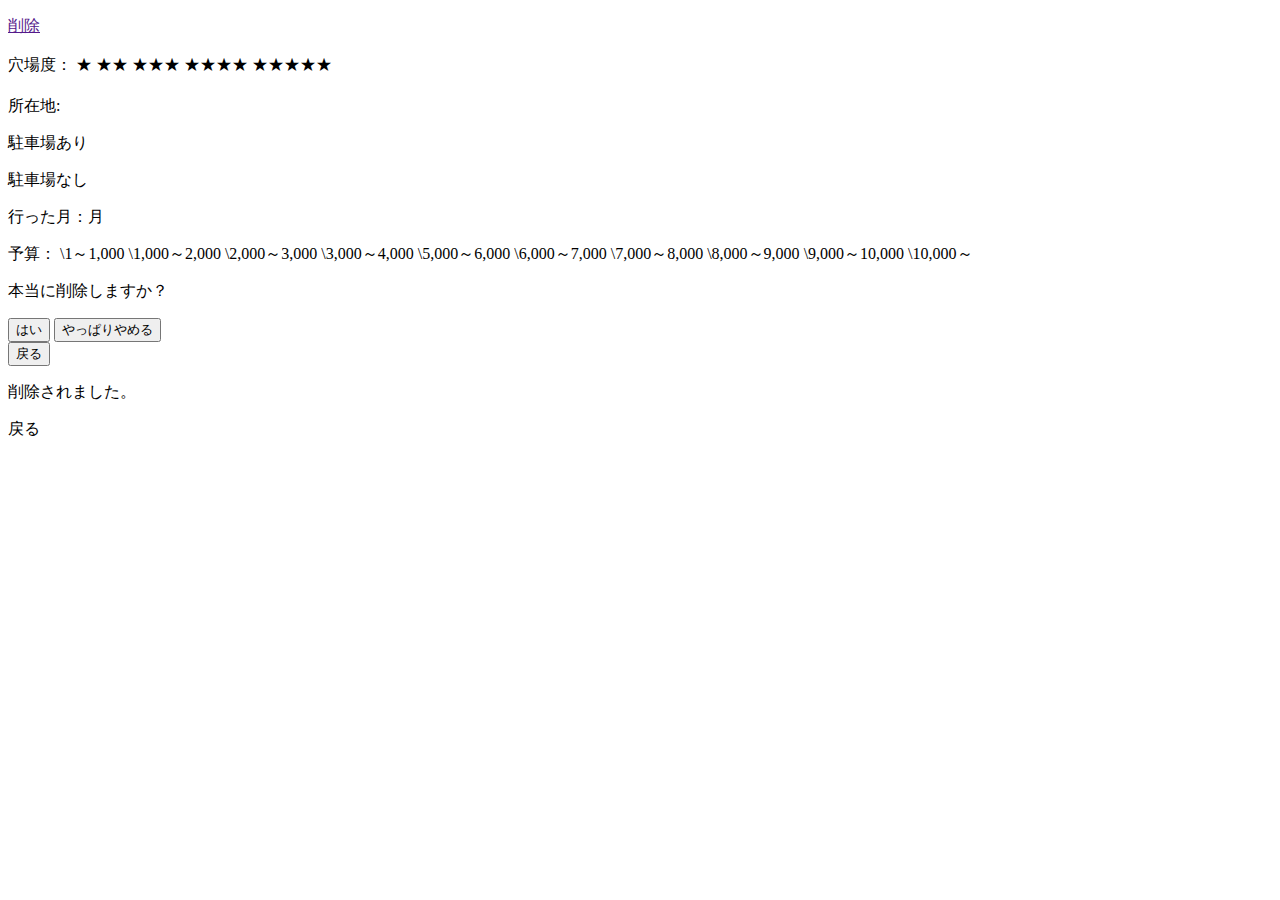
<file: natuyasumi/src/main/resources/templates/administratorArticle.html>
<!DOCTYPE html>

<html xmlns:th="http://www.thymeleaf.org">
<head>
<link th:href="@{/css/genre2.css}" rel="stylesheet">
<!-- <link rel="stylesheet" href="css/genre2.css"> -->
<meta charset="UTF-8">

<title>管理者ページ</title>
</head>

<body>
	<div class="wrapper">
		<div id="dehine">
			<div class="katamari">
                <p class="article-name" th:text="${article.name}"></p>
                <a href="" id="deleteButton">削除</a>
            </div>
			<div class="katamari2">
				<div class="imageUrl">
					<img class="genre-img" th:src="@{'data:image/jpeg;base64,'+${imageData}}">
				</div>
				<div class="nakami">
					<div>
						穴場度： <span th:switch="${article.level}"> 
						    <span th:case="1">★</span>
							<span th:case="2">★★</span> 
							<span th:case="3">★★★</span> 
							<span th:case="4">★★★★</span> 
							<span th:case="5">★★★★★</span>
						</span>
					</div>

					<h2 th:text="${article.title}"></h2>
					<p>
						所在地:<span th:text="${article.address}"></span>
					</p>

					<div th:switch="${article.hasParking}">
						<p th:case="true">駐車場あり</p>
						<p th:case="false">駐車場なし</p>
					</div>

					<p>
						行った月：<span th:text="${article.month}"></span>月
					</p>
					<p>
						予算：<span th:switch="${article.budget}">
								<span th:case="1">\1～1,000</span>
								<span th:case="2">\1,000～2,000</span> 
								<span th:case="3">\2,000～3,000</span> 
								<span th:case="4">\3,000～4,000</span>
								<span th:case="5">\5,000～6,000</span> 
								<span th:case="6">\6,000～7,000</span>
								<span th:case="7">\7,000～8,000</span>
								<span th:case="8">\8,000～9,000</span>
								<span th:case="9">\9,000～10,000</span>
								<span th:case="10">\10,000～</span>
							</span>
					</p>
					<div class="review">
						<p th:text="${article.review}"></p>
					</div>
				</div>
			</div>

			<div id="modal" class="modal">
				<div class="modal-content">
					<p>本当に削除しますか？</p>
					<a th:href="@{/delete1/{id}(id=${article.id})}"><button
							id="confirmButton">はい</button></a>
					<button id="cancelButton">やっぱりやめる</button>
				</div>
			</div>
		</div>

		<div class="botan">
			<input value="戻る" onclick="history.back();" type="button" id="modoru">
		</div>

		<p id="mo">削除されました。</p>

		<a th:href="@{/administrator}" id="modoru2">戻る</a>
	</div>

	<script>
		// ボタンとモーダル要素の参照を取得
		const deleteButton = document.getElementById('deleteButton');
		const modal = document.getElementById('modal');
		const confirmButton = document.getElementById('confirmButton');
		const cancelButton = document.getElementById('cancelButton');
		const mo = document.getElementById('mo'); // mo要素の参照を追加
		const dehine = document.getElementById('dehine');
		const modoru = document.getElementById('modoru');
		const modoru2 = document.getElementById('modoru2');
		const okiniiri = document.getElementById('okiniiri');

		// 削除ボタンがクリックされたときの処理
		deleteButton.addEventListener('click', function() {
			event.preventDefault();
			// モーダルを表示する
			modal.style.display = 'block';
		});

		//URLからパスパラメータを抽出するための正規表現パターン
		var pattern = /\/doDisplayAirticle\/(\d+)/;
		//現在のURLを取得
		var currentUrl = window.location.href;

		// 正規表現パターンを使用してパスパラメータを抽出,結果はmatchesという配列に格納
		var matches = currentUrl.match(pattern);

		// マッチ結果が存在するかを確認
		if (matches && matches.length > 1) {
			// パスパラメータの値を取得
			var articleIdFromURL = matches[1];

			// はいボタンがクリックされたときの処理
			confirmButton.addEventListener('click', function(event) {
				event.preventDefault(); // デフォルトのイベントをキャンセルする

				// Ajaxリクエストを送信する
				var xhr = new XMLHttpRequest();
				xhr
						.open('POST', '/natuyasumi/delete/' + articleIdFromURL,
								true);
				xhr.onreadystatechange = function(event) {
					if (xhr.readyState === 4) {
						if (xhr.status === 200) {
							// 削除が成功した場合の処理
							// 削除されましたと表示
							dehine.style.display = 'none';
							modoru.style.display = 'none';
							mo.style.display = 'block';
							modoru2.style.display = 'block';
							okiniiri.style.display = 'none';

							//window.location.href = '/natuyasumi/top'; 
						} else {
							// 削除が失敗した場合の処理
							console.error('削除エラー');
						}
					}
				};
				xhr.send();

				// モーダルを閉じる
				modal.style.display = 'none';

			});

			// やっぱりやめるボタンがクリックされたときの処理
			cancelButton.addEventListener('click', function() {
				// モーダルを閉じる
				modal.style.display = 'none';

			});
		}
	</script>
</body>
</html>
</file>
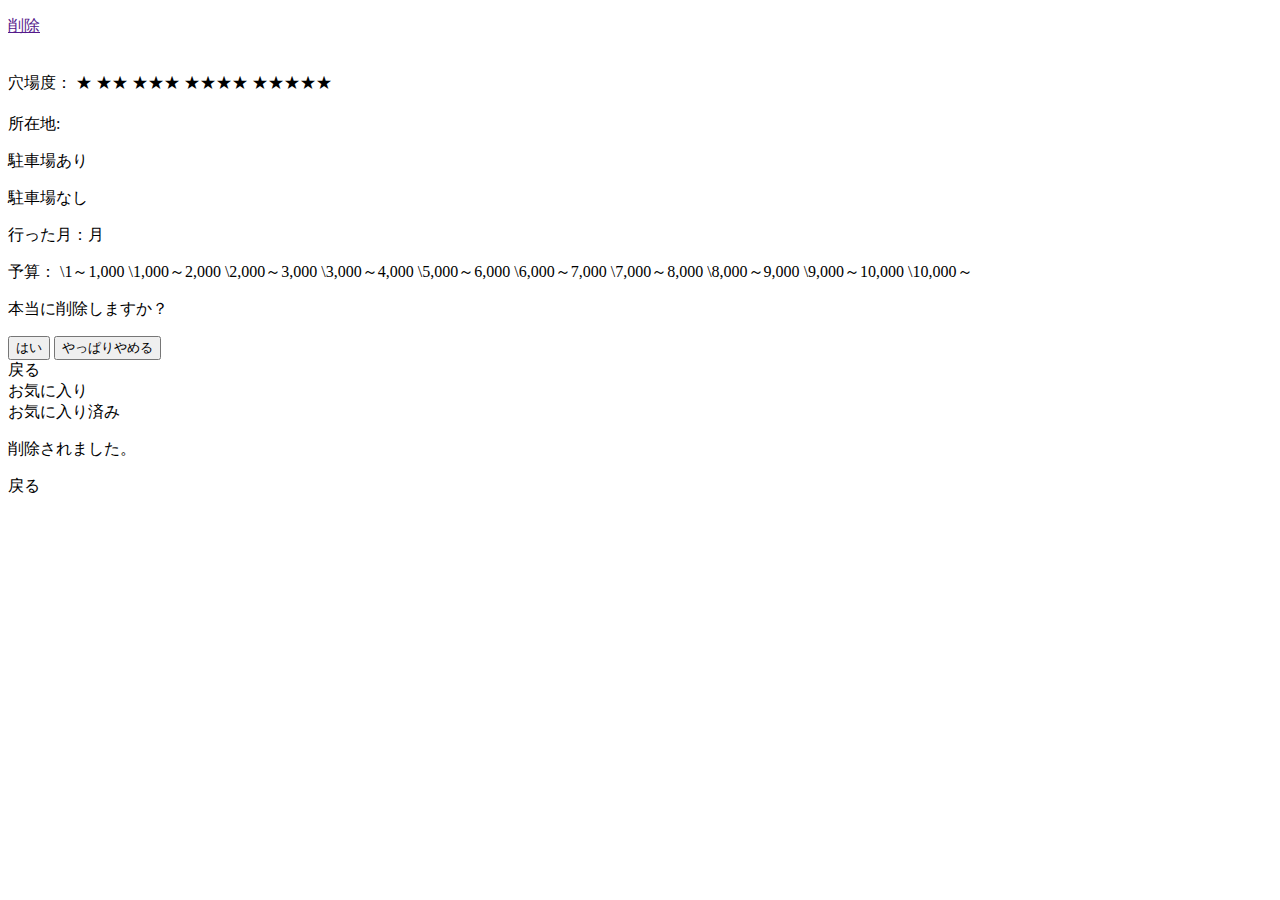
<file: natuyasumi/src/main/resources/templates/article.html>
<!DOCTYPE html>

<html xmlns:th="http://www.thymeleaf.org">
<head>
<link th:href="@{/css/genre2.css}" rel="stylesheet">
<!-- <link rel="stylesheet" href="css/genre2.css"> -->
<meta charset="UTF-8">

<title>詳細</title>
</head>

<body>
	<div class="wrapper">
		<div id="dehine">
			<div class="katamari"th:if= "${article.sessionId == bbb}">
                <p class="article-name" th:text="${article.name}"></p>
                <a href="" id="deleteButton">削除</a>
            </div>
			<div class="katamari2">
<!-- 				<div class="imageUrl"> -->
<!-- 					<img class="genre-img"th:src="@{'data:image/jpeg;base64,'+${imageData}}"> -->
<!-- 				</div> -->

				<div class="imageUrl">
					<img class="genre-img"th:src="@{'data:image/jpeg;base64,'+${imageData}}" onclick="openModal(this)">
				</div>

				<div id="modal-container" onclick="closeModal()">
					<img id="modal-image" >
				</div>


				<div class="nakami">
					<div>
						穴場度： <span th:switch="${article.level}"> 
						    <span th:case="1">★</span>
							<span th:case="2">★★</span> 
							<span th:case="3">★★★</span> 
							<span th:case="4">★★★★</span> 
							<span th:case="5">★★★★★</span>
						</span>
					</div>

					<h2 th:text="${article.title}"></h2>
					<p>
						所在地:<span th:text="${article.address}"></span>
					</p>

					<div th:switch="${article.hasParking}">
						<p th:case="true">駐車場あり</p>
						<p th:case="false">駐車場なし</p>
					</div>

					<p>
						行った月：<span th:text="${article.month}"></span>月
					</p>
					<p>
						予算：<span th:switch="${article.budget}">
								<span th:case="1">\1～1,000</span>
								<span th:case="2">\1,000～2,000</span> 
								<span th:case="3">\2,000～3,000</span> 
								<span th:case="4">\3,000～4,000</span>
								<span th:case="5">\5,000～6,000</span> 
								<span th:case="6">\6,000～7,000</span>
								<span th:case="7">\7,000～8,000</span>
								<span th:case="8">\8,000～9,000</span>
								<span th:case="9">\9,000～10,000</span>
								<span th:case="10">\10,000～</span>
							</span>
					</p>
					<div class="review">
						<p th:text="${article.review}"></p>
					</div>
				</div>
			</div>

			<div id="modal" class="modal">
				<div class="modal-content">
					<p>本当に削除しますか？</p>
					<a th:href="@{/delete/{id}(id=${article.id})}"><button
							id="confirmButton">はい</button></a>
					<button id="cancelButton">やっぱりやめる</button>
				</div>
			</div>
		</div>

		<div class="botan">
			<a th:href="@{/doSearchGenre}" type="button" id="modoru">戻る</a>
			<div th:if="${session.sessionName != null}">
			<div th:if="${bbb != favorite}">
			<a th:href="@{/addFavoriteList/{id}(id=${article.id})}"id = "okiniiri"type="button">お気に入り</a>
			</div>
			<div th:if="${bbb == favorite}">
			<a id = "okiniiri"type="button">お気に入り済み</a>
			</div>
			</div>
		</div>

		<p id="mo">削除されました。</p>

		<a th:href="@{/returnTop}" id="modoru2">戻る</a>
		
	
		
	</div>


	<script>
	
	
	function openModal(img) {
		  var modal = document.getElementById('modal-container');
		  var modalImg = document.getElementById('modal-image');

		  modalImg.src = img.src;
		  modal.style.display = 'block';
		}

		function closeModal() {
		  var modal = document.getElementById('modal-container');
		  modal.style.display = 'none';
		}

		window.addEventListener('DOMContentLoaded', function() {
		  var modal = document.getElementById('modal-container');
		  modal.addEventListener('click', function(e) {
		    if (e.target === this) {
		      closeModal();
		    }
		  });
		});

	
		// ボタンとモーダル要素の参照を取得
		const deleteButton = document.getElementById('deleteButton');
		const modal = document.getElementById('modal');
		const confirmButton = document.getElementById('confirmButton');
		const cancelButton = document.getElementById('cancelButton');
		const mo = document.getElementById('mo'); // mo要素の参照を追加
		const dehine = document.getElementById('dehine');
		const modoru = document.getElementById('modoru');
		const modoru2 = document.getElementById('modoru2');
		const okiniiri = document.getElementById('okiniiri');

		// 削除ボタンがクリックされたときの処理
		deleteButton.addEventListener('click', function() {
			event.preventDefault();
			// モーダルを表示する
			modal.style.display = 'block';
		});

		//URLからパスパラメータを抽出するための正規表現パターン
		var pattern = /\/doDisplayAirticle\/(\d+)/;
		//現在のURLを取得
		var currentUrl = window.location.href;

		// 正規表現パターンを使用してパスパラメータを抽出,結果はmatchesという配列に格納
		var matches = currentUrl.match(pattern);

		// マッチ結果が存在するかを確認
		if (matches && matches.length > 1) {
			// パスパラメータの値を取得
			var articleIdFromURL = matches[1];

			// はいボタンがクリックされたときの処理
			confirmButton.addEventListener('click', function(event) {
				event.preventDefault(); // デフォルトのイベントをキャンセルする

				// Ajaxリクエストを送信する
				var xhr = new XMLHttpRequest();
				xhr
						.open('POST', '/natuyasumi/delete/' + articleIdFromURL,
								true);
				xhr.onreadystatechange = function(event) {
					if (xhr.readyState === 4) {
						if (xhr.status === 200) {
							// 削除が成功した場合の処理
							// 削除されましたと表示
							dehine.style.display = 'none';
							modoru.style.display = 'none';
							mo.style.display = 'block';
							modoru2.style.display = 'block';
							okiniiri.style.display = 'none';

							//window.location.href = '/natuyasumi/top'; 
						} else {
							// 削除が失敗した場合の処理
							console.error('削除エラー');
						}
					}
				};
				xhr.send();

				// モーダルを閉じる
				modal.style.display = 'none';

			});

			// やっぱりやめるボタンがクリックされたときの処理
			cancelButton.addEventListener('click', function() {
				// モーダルを閉じる
				modal.style.display = 'none';

			});
		}
	</script>
</body>
</html>
</file>
